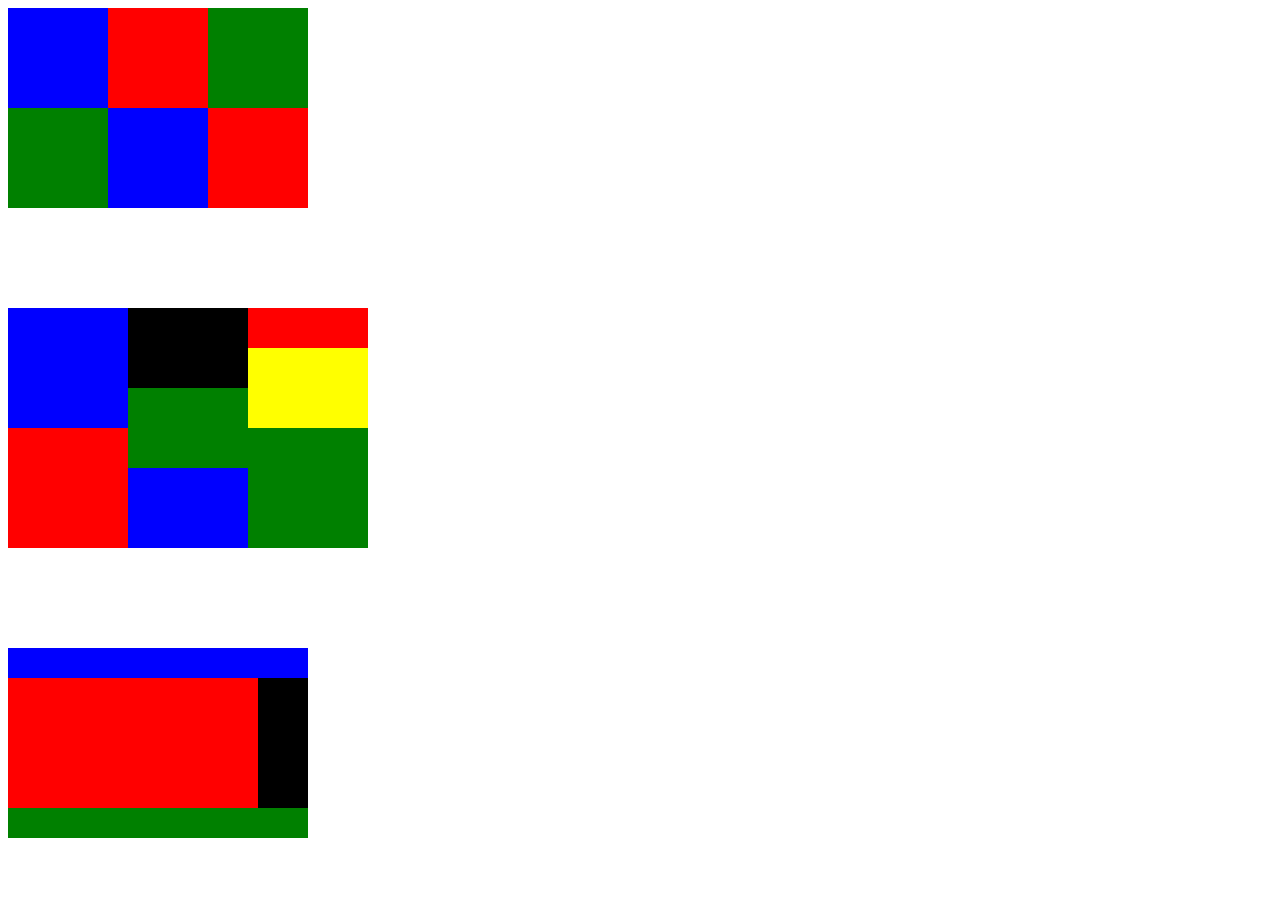
<file: index2.html>
<!DOCTYPE html>
<html lang="ja">
<head>
  <meta charset="UTF-8">
  <meta name="viewport" content="width=device-width, initial-scale=1.0">
  <meta http-equiv="X-UA-Compatible" content="ie=edge">
  <title>Document</title>
  <link rel="stylesheet" href="style2.css">
</head>
<body>
<div class="wrapper1">
  <div class="box1"></div>
  <div class="box2"></div>
  <div class="box3"></div>
</div>

<div class="wrapper2">
  <div class="box4"></div>
  <div class="box5"></div>
  <div class="box6"></div>
</div>

<div class="box0"></div>

<div class="wrapper3">
 <div class="contaner1">
  <div class="box7"></div>
  <div class="box8"></div>
  <div class="box9"></div>
 </div>
 <div class="contaner2">
  <div class="box10"></div>
  <div class="box11"></div>
  <div class="box12"></div>
 </div>
 <div class="contaner3">
  <div class="box13"></div>
  <div class="box14"></div>
  <div class="box15"></div>
 </div>
</div>

<div class="box0"></div>

<div class="box16"></div>
<div class="wrapper4">
  <div class="box17"></div>
  <div class="box18"></div>
</div>
<div class="box19"></div>

</body>
</html>
</file>
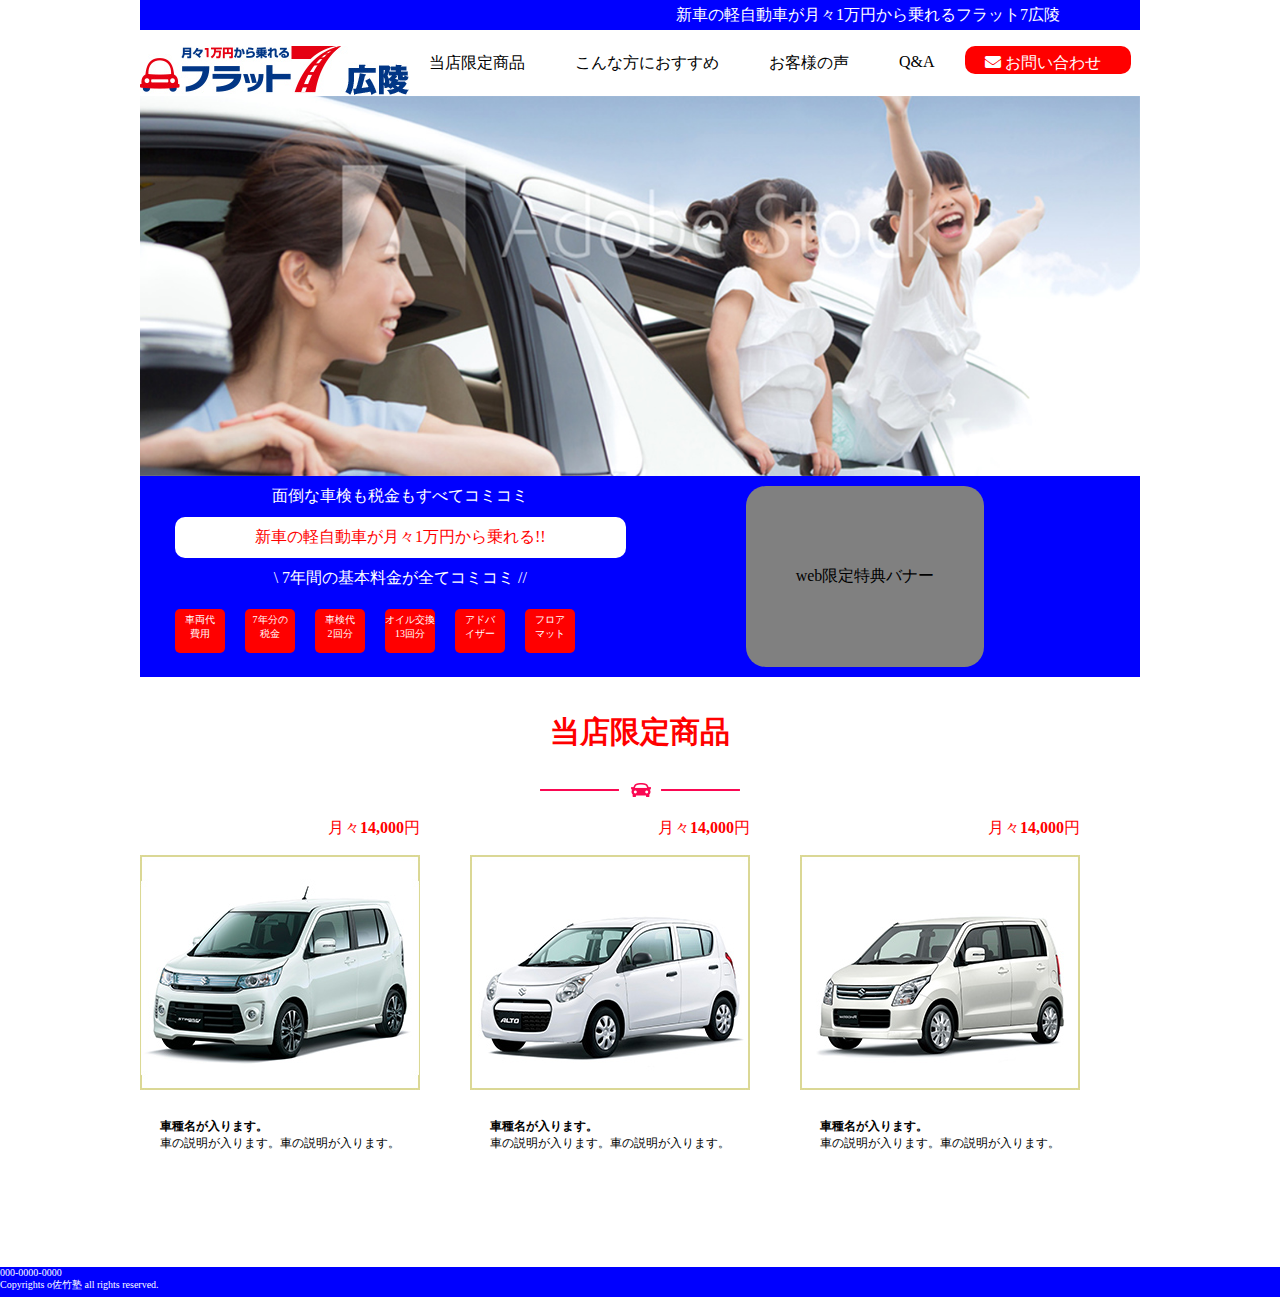
<file: html/indexlast.html>
<!DOCTYPE html>
<html lang="en">
<head>
  <meta charset="UTF-8">
  <meta name="viewport" content="width=device-width, initial-scale=1.0">
  <meta http-equiv="X-UA-Compatible" content="ie=edge">
  <link rel="stylesheet" href="../css/stylelast.css">
  <link href="https://use.fontawesome.com/releases/v5.13.0/css/all.css" rel="stylesheet">
  <title>Document</title>
</head>

<header>
   <div class="box1">
    <p>新車の軽自動車が月々1万円から乗れるフラット7広陵</p>
   </div>
</header>
<div class="box2">
 <div class="image">
   <img src="../image/flat-7-icon.jpg" alt="">
 </div>
 <div class="header-list">
   <ul>
    <li><a href="https://www.google.com/?hl=ja">当店限定商品</a></li>
    <li><a href="https://www.google.com/?hl=ja">こんな方におすすめ</a></li>
    <li><a href="https://www.google.com/?hl=ja">お客様の声</a></li>
    <li><a href="https://www.google.com/?hl=ja">Q&A</a></li>
    <li class="link"><i class="fas fa-envelope"></i><a class="otoi" href="https://www.google.com/?hl=ja"> お問い合わせ</a></li>
   </ul>
 </div>
</div>

<body>
  <div class="image">
   <img src="../image/header-pic.jpg" alt="" width="1000px">
  </div>
  <div class="top-wrapper">
   <div class="container3">
     <div class="container1">
      <p>面倒な車検も税金もすべてコミコミ</p>
      <p1>新車の軽自動車が月々1万円から乗れる!!</p1>
      <p class="komikomi">
        7年間の基本料金が全てコミコミ
      </p>
     </div>
     <div class="container2">
      <p>車両代<br>費用</p>
      <p>7年分の<br>税金</p>
      <p>車検代<br>2回分</p>
      <p>オイル交換<br>13回分</p>
      <p>アドバ<br>イザー</p>
      <p>フロア<br>マット</p>

     </div>
  </div>
  <div class="container4">
    <p>web限定特典バナー</p>
  </div>

 </div>
  <div class="item-wrapper">
    <div class="container">
      <div class="heading">
        <p>当店限定商品</p>
        <div class="image">
         <img src="../image/product-title-line-red.png" alt="">
        </div>
      </div>
      <div class="items">
        <div class="item">
          <div class="item-image">
            <p>月々<strong>14,000</strong>円</p>
            <img src="../image/product.jpg" alt="">
          </div>
          <p class="txt-contents"><strong>車種名が入ります。</strong><br>車の説明が入ります。車の説明が入ります。</p>

        </div>
        <div class="item">
          <div class="item-image">
            <p>月々<strong>14,000</strong>円</p>
            <img src="../image/product2.jpg" alt="">
          </div>
          <p class="txt-contents"><strong>車種名が入ります。</strong><br>車の説明が入ります。車の説明が入ります。</p>

        </div>
        <div class="item">
          <div class="item-image">
            <p>月々<strong>14,000</strong>円</p>
            <img src="../image/product3.jpg" alt="">
          </div>
          <p class="txt-contents"><strong>車種名が入ります。</strong><br>車の説明が入ります。車の説明が入ります。</p>

        </div>

      </div>

    </div>

  </div>


</body>

<footer>
  <div class="container">
    <p>000-0000-0000<br>Copyrights o佐竹塾 all rights reserved.</p>

  </div>

</footer>

</html>
</file>
<file: style2.css>
.box1{
  width: 100px;
  height: 100px;
  background-color: blue;
}

.box2{
  width: 100px;
  height: 100px;
  background-color: red;
}

.box3{
  width: 100px;
  height: 100px;
  background-color: green;
}

.wrapper1{
  display:flex;
}

.box4{
  width: 100px;
  height: 100px;
  background-color: green;
}
.box5{
  width: 100px;
  height: 100px;
  background-color: blue;
}
.box6{
  width: 100px;
  height: 100px;
  background-color: red;
}
.wrapper2{
  display:flex;
}

.box7{
  width: 120px;
  height: 120px;
  background-color: blue;
}
.box8{
  width: 120px;
  height: 120px;
  background-color: red;
}
.box9{
  width: 0px;
  height: 0px;
}
.box10{
  width: 120px;
  height: 80px;
  background-color: black;
}
.box11{
  width: 120px;
  height: 80px;
  background-color: green;
}
.box12{
  width: 120px;
  height: 80px;
  background-color: blue;
}
.box13{
  width: 120px;
  height: 40px;
  background-color: red;
}
.box14{
  width: 120px;
  height: 80px;
  background-color: yellow;
}
.box15{
  width: 120px;
  height: 120px;
  background-color: green;
}
.wrapper3{
  display:flex;
}

.box0{
  width: 100px;
  height: 100px;
  background-color: white;
}
.box16{
  width: 300px;
  height: 30px;
  background-color: blue;
}
.box17{
  width: 250px;
  height: 130px;
  background-color: red;
}
.box18{
  width: 50px;
  height: 130px;
  background-color: black;
}
.box19{
  width: 300px;
  height: 30px;
  background-color: green;
}
.wrapper4{
  display:flex;
}
</file>
<file: css/stylelast.css>
body{
  margin:0;
}

header{
  width: 1000px;
  height: 30px;
  background-color: blue;
  margin: auto;
}
header .box1{
  padding-right: 80px;
  padding-top: 5px;
}

.box2{
  width: 1000px;
  height: 50px;
  margin: auto;
}

li{
  list-style: none;
  float:left;
  padding: 7px 30px 0 20px;

}
a {
text-decoration: none;
color: black;
}

.otoi{
  color: white;
}


.link{
  background-color: red;
  color: white;
  border-radius: 10px;

}
.box2 .image{
  float: left;
}

header .box1 p{
  margin:0;
  text-align: right;
  color: white;
}

header .contaner{
  width: 1000px;
  height: auto;
  margin: auto;
}

.image img{
  display: block;
  margin: auto;
}

.top-wrapper{
  background-color: blue;
  width:1000px;
  text-align: center;
  margin:auto;
}

.top-wrapper .container1 p{
  margin:0;
  margin-left: 20px;
  color:white;
  padding:10px 0;
}

.top-wrapper .container1 p1{
  display: inline-block;
  background-color: white;
  margin-left:20px;
  padding: 10px 80px 10px 80px;
  color:red;
  border-radius: 10px;

}



.top-wrapper .container2 {
  display: flex;
}

.top-wrapper .container2 p {
  background-color: red;
  margin-left: 20px;
  color: white;
  border-radius: 5px;
  font-size: 10px;
  width: 50px;
  height: 40px;
  padding-top: 4px;
}

.top-wrapper{
  display: flex;
}
.top-wrapper .container3{
  margin-left: 15px;
}

.top-wrapper .container4 p{
  display: inline-block;
  background-color: gray;
  margin: 10px 80px 10px 120px;
  padding: 80px 50px;
  border-radius: 20px;
}

.komikomi::before{
  content: "\\";
}
.komikomi::after{
  content: "//";
}

.item-wrapper{
  height:500px;
  width: 1000px;
  padding-bottom:80px;
  margin:auto;
}

.heading{
  padding:5px 0 5px 0;
}

.heading p{
  text-align: center;
  color:red;
  font-weight: bold;
  font-size: 30px;
}

.heading .image{
  margin:auto;
}

.item{
  float:left;
  width:33%;
}

.item-image{
  width: 280px;
  height: 280px;
}

.item-image p{
  color:red;
  text-align: right;
}

.txt-contents{
  width:80%;
  display:inline-block;
  margin:20px;
  font-size:12px;
}

footer .container{
  background-color: blue;
  height: 30px;
  color:white;
  font-size: 10px;
}
</file>
